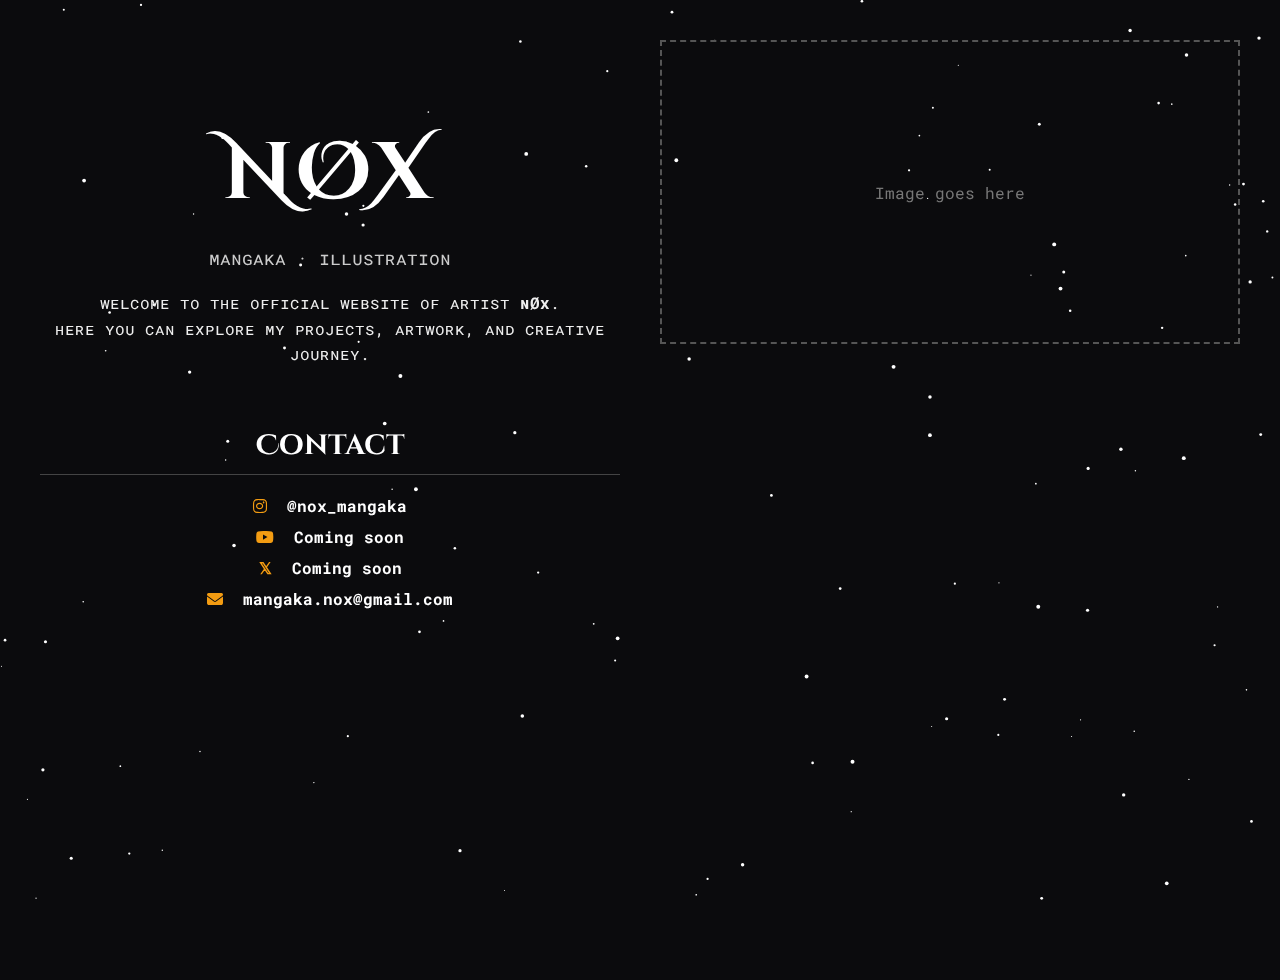
<file: index.html>
<!DOCTYPE html>
<html lang="en">
<head>
  <meta charset="UTF-8">
  <title>NØX</title>
  <meta name="viewport" content="width=device-width, initial-scale=1.0">

  <!-- Google Fonts -->
  <link href="https://fonts.googleapis.com/css2?family=Cinzel+Decorative:wght@700&family=Roboto+Mono:wght@400;700&display=swap" rel="stylesheet">

  <!-- Font Awesome for icons -->
  <link rel="stylesheet" href="https://cdnjs.cloudflare.com/ajax/libs/font-awesome/6.4.0/css/all.min.css">

  <!-- CSS -->
  <link rel="stylesheet" href="style.css">
</head>
<body>
  <!-- Animated stars background -->
  <canvas id="stars"></canvas>

  <main class="container">

    <!-- Hero and contact section with right-side image placeholder -->
    <div class="main-content">
      <div class="left-side">

        <!-- Hero section -->
        <section class="hero">
          <h1 class="logo">NØX</h1>
          <p class="tagline">mangaka · illustration</p>
          <p class="intro">
            Welcome to the official website of artist <strong>NØX</strong>.<br>
            Here you can explore my projects, artwork, and creative journey.
          </p>
        </section>

        <!-- Contact section -->
        <section class="contact">
          <h2>Contact</h2>
          <p><i class="fab fa-instagram"></i> <a href="https://www.instagram.com/nox_mangaka?igsh=NmR6dnM3a3VxZzV1" target="_blank">@nox_mangaka</a></p>
          <p><i class="fab fa-youtube"></i> <a href="#" target="_blank">Coming soon</a></p>
          <p><i class="fas">𝕏</i> <a href="#" target="_blank">Coming soon</a></p>
          <p><i class="fas fa-envelope"></i> <a href="mailto:mangaka.nox@gmail.com">mangaka.nox@gmail.com</a></p>
        </section>

      </div>

      <!-- Right-side placeholder for image -->
      <div class="right-side">
        <!-- Sem později vložíš svůj obrázek -->
        <div class="image-placeholder">
          <p>Image goes here</p>
        </div>
      </div>
    </div>

  </main>

  <!-- Stars animation script -->
  <script>
    const canvas = document.getElementById('stars');
    const ctx = canvas.getContext('2d');
    let stars = [];
    const starCount = 120;

    function resizeCanvas() {
      canvas.width = window.innerWidth;
      canvas.height = window.innerHeight;
    }

    window.addEventListener('resize', resizeCanvas);
    resizeCanvas();

    function createStars() {
      stars = [];
      for(let i=0;i<starCount;i++){
        stars.push({
          x: Math.random()*canvas.width,
          y: Math.random()*canvas.height,
          radius: Math.random()*1.5+0.5,
          speed: Math.random()*0.5+0.2
        });
      }
    }

    function drawStars() {
      ctx.clearRect(0,0,canvas.width,canvas.height);
      ctx.fillStyle = 'white';
      stars.forEach(star=>{
        ctx.beginPath();
        ctx.arc(star.x, star.y, star.radius, 0, Math.PI*2);
        ctx.fill();
        star.x += star.speed;
        if(star.x>canvas.width) star.x = 0;
      });
      requestAnimationFrame(drawStars);
    }

    createStars();
    drawStars();
  </script>
</body>
</html>
</file>
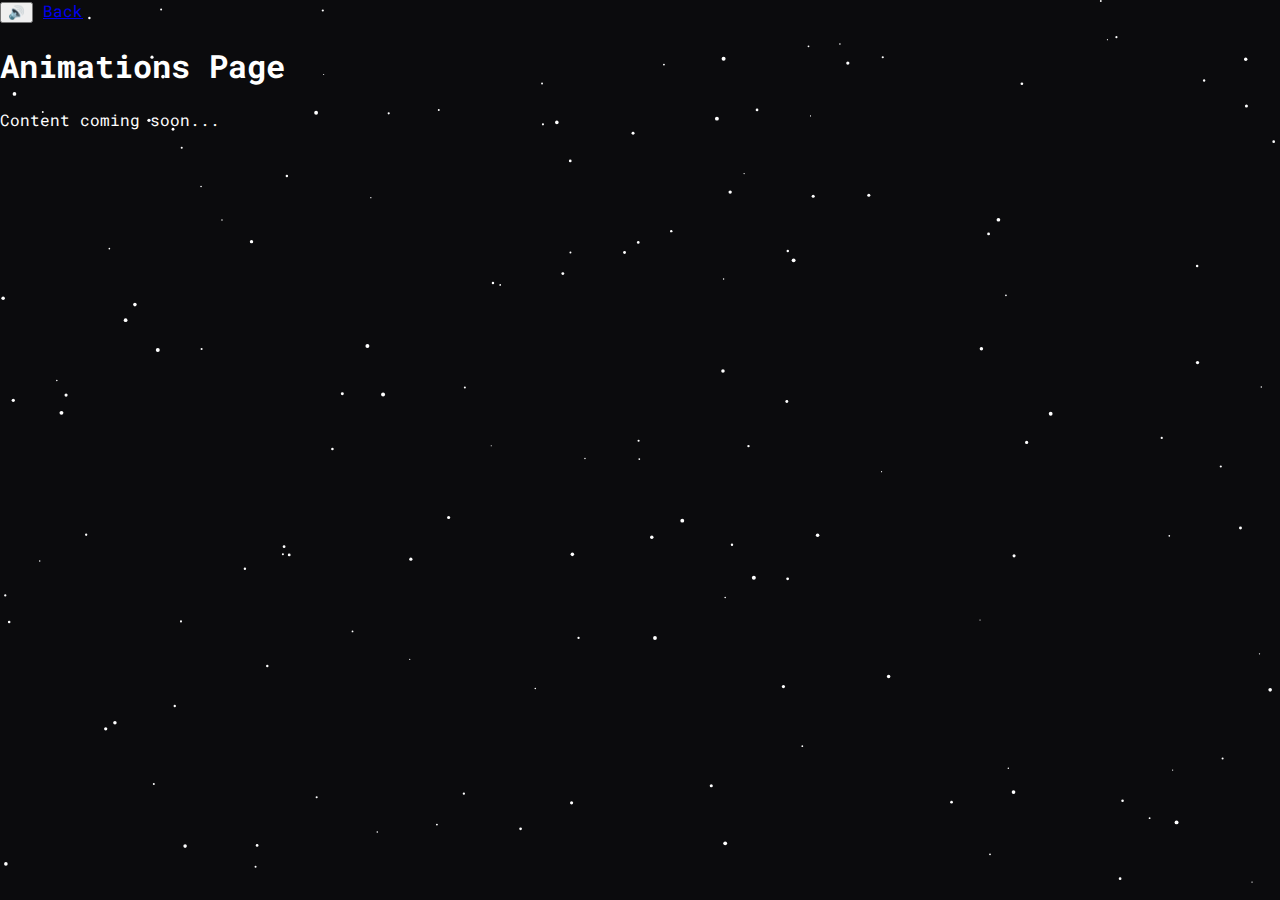
<file: animation.html>
<!DOCTYPE html>
<html lang="en">
<head>
  <meta charset="UTF-8">
  <title>Animations - NØX</title>
  <meta name="viewport" content="width=device-width, initial-scale=1.0">
  <link href="https://fonts.googleapis.com/css2?family=Cinzel+Decorative:wght@700&family=Roboto+Mono:wght@400;700&display=swap" rel="stylesheet">
  <link rel="stylesheet" href="style.css">
</head>
<body>

  <!-- Hudba -->
  <audio id="bg-music" src="desifreemusic-copyright-free-background-music-no-copyright-music-406802.mp3" loop autoplay></audio>
  <button id="toggle-music">🔊</button>

  <!-- Back button -->
  <a href="gallery.html" class="back-button">Back</a>

  <!-- Hvězdné pozadí -->
  <canvas id="stars"></canvas>

  <main class="gallery-container">
    <div class="centered-text">
      <h1>Animations Page</h1>
      <p>Content coming soon...</p>
    </div>
  </main>

  <script>
    // hvězdné pozadí
    const canvas = document.getElementById('stars');
    const ctx = canvas.getContext('2d');
    let stars=[]; const starCount=150;
    function resizeCanvas(){canvas.width=window.innerWidth; canvas.height=window.innerHeight;}
    window.addEventListener('resize', resizeCanvas); resizeCanvas();
    function createStars(){stars=[];for(let i=0;i<starCount;i++){stars.push({x:Math.random()*canvas.width,y:Math.random()*canvas.height,r:Math.random()*1.5+0.5,s:Math.random()*0.4+0.2});}}
    function drawStars(){ctx.clearRect(0,0,canvas.width,canvas.height); ctx.fillStyle='#fff'; stars.forEach(star=>{ctx.beginPath();ctx.arc(star.x,star.y,star.r,0,Math.PI*2);ctx.fill();star.x+=star.s;if(star.x>canvas.width)star.x=0;});requestAnimationFrame(drawStars);}
    createStars(); drawStars();

    // hudba toggle
    const music = document.getElementById('bg-music');
    const toggle = document.getElementById('toggle-music');
    toggle.addEventListener('click', ()=>{if(music.paused){music.play();toggle.textContent='🔊';}else{music.pause();toggle.textContent='🔇';}});
  </script>

</body>
</html>
</file>
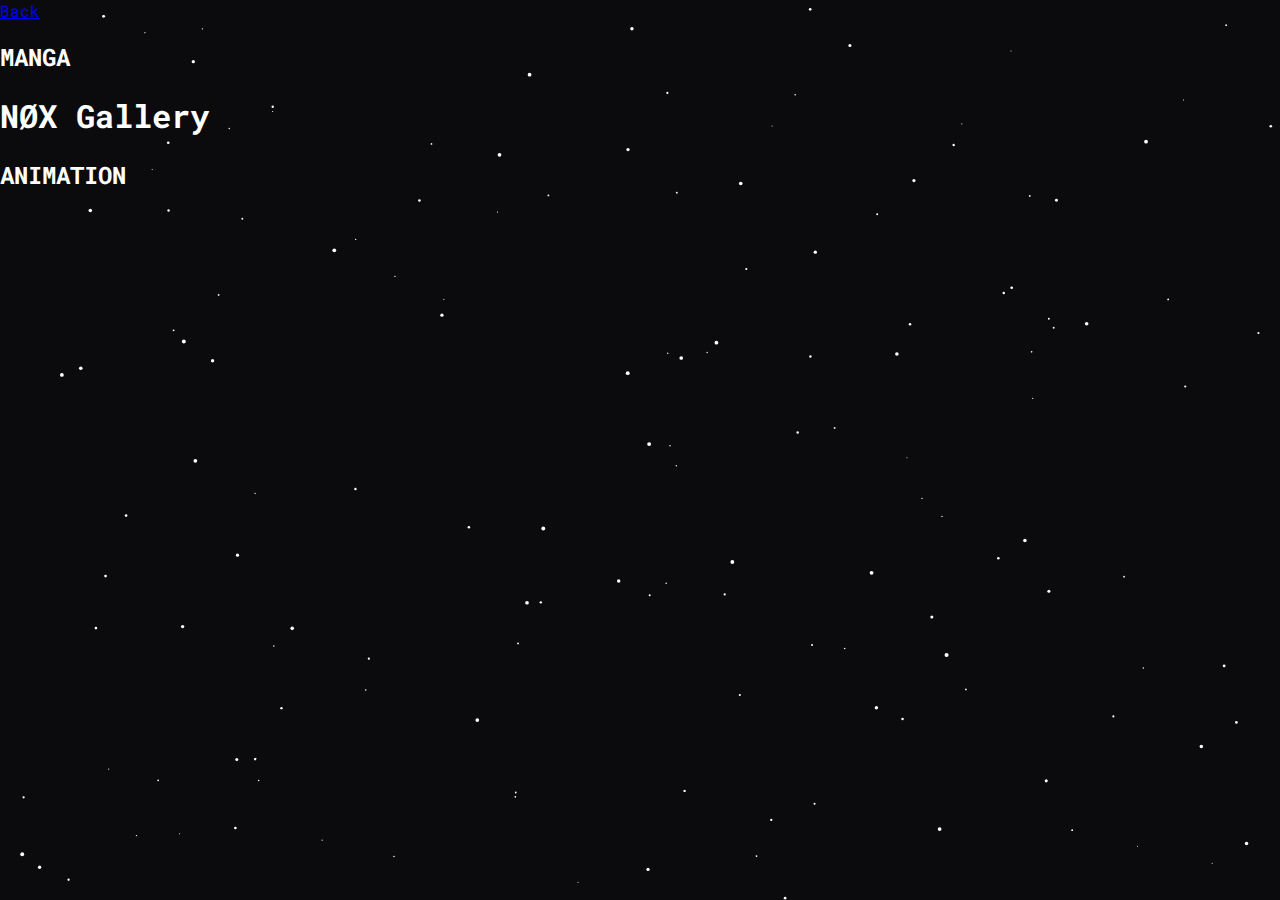
<file: gallery.html>
<!DOCTYPE html>
<html lang="en">
<head>
  <meta charset="UTF-8">
  <title>NØX Gallery</title>
  <meta name="viewport" content="width=device-width, initial-scale=1.0">

  <!-- Google Fonts -->
  <link href="https://fonts.googleapis.com/css2?family=Cinzel+Decorative:wght@700&family=Roboto+Mono:wght@400;700&display=swap" rel="stylesheet">

  <!-- CSS -->
  <link rel="stylesheet" href="style.css">
</head>
<body>

  <canvas id="stars"></canvas>

  <a href="index.html" class="back-button">Back</a>

  <main class="gallery-container">
    <div class="gallery-header">
      <div class="gallery-left">
        <h2 onclick="location.href='manga.html'">MANGA</h2>
      </div>

      <div class="gallery-center">
        <h1 onclick="location.href='nox-gallery.html'" style="cursor:pointer;">NØX Gallery</h1>
      </div>

      <div class="gallery-right">
        <h2 onclick="location.href='animation.html'">ANIMATION</h2>
      </div>
    </div>
  </main>

  <script>
    const canvas = document.getElementById('stars');
    const ctx = canvas.getContext('2d');
    let stars = [];
    const starCount = 150;

    function resizeCanvas() {
      canvas.width = window.innerWidth;
      canvas.height = window.innerHeight;
    }

    window.addEventListener('resize', resizeCanvas);
    resizeCanvas();

    function createStars() {
      stars = [];
      for (let i = 0; i < starCount; i++) {
        stars.push({
          x: Math.random() * canvas.width,
          y: Math.random() * canvas.height,
          r: Math.random() * 1.5 + 0.5,
          s: Math.random() * 0.4 + 0.2
        });
      }
    }

    function drawStars() {
      ctx.clearRect(0, 0, canvas.width, canvas.height);
      ctx.fillStyle = '#fff';
      stars.forEach(star => {
        ctx.beginPath();
        ctx.arc(star.x, star.y, star.r, 0, Math.PI * 2);
        ctx.fill();
        star.x += star.s;
        if (star.x > canvas.width) star.x = 0;
      });
      requestAnimationFrame(drawStars);
    }

    createStars();
    drawStars();
  </script>

</body>
</html>
</file>
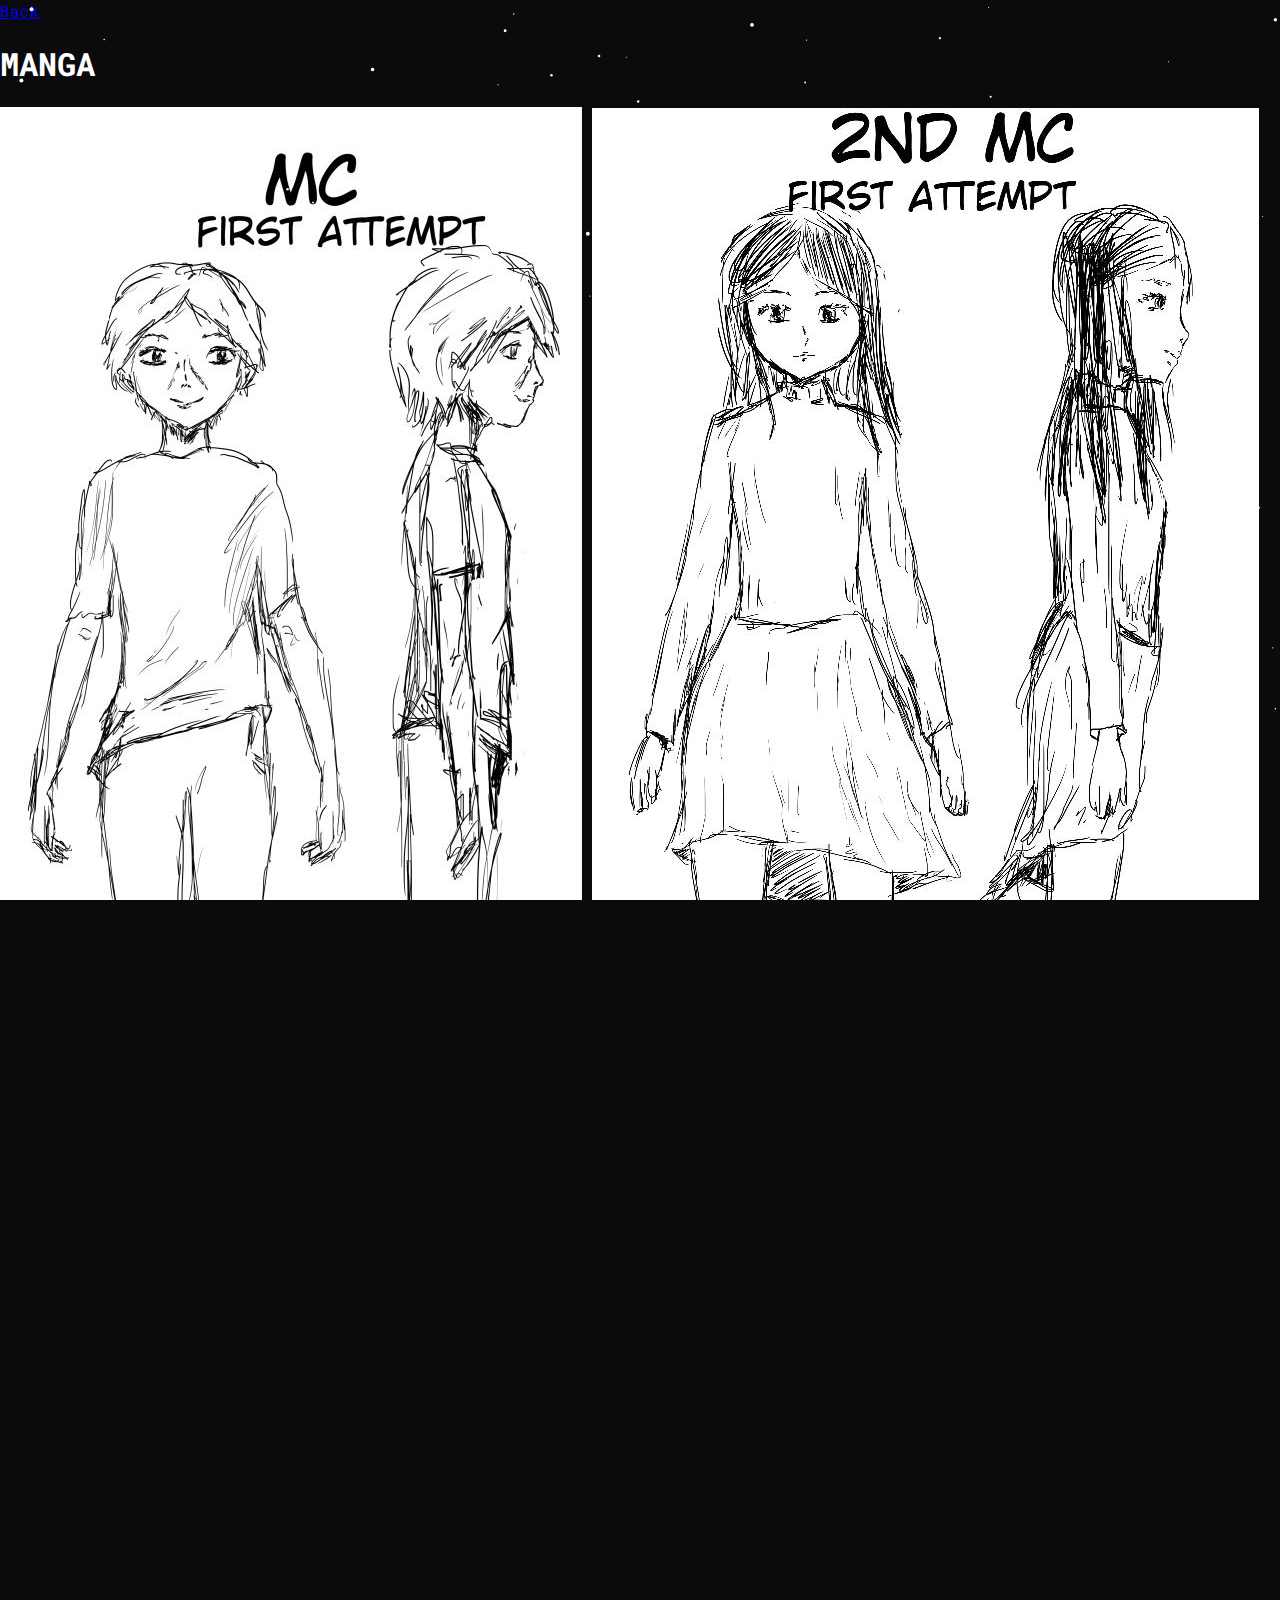
<file: manga.html>
<!DOCTYPE html>
<html lang="en">
<head>
  <meta charset="UTF-8">
  <title>MANGA</title>
  <meta name="viewport" content="width=device-width, initial-scale=1.0">

  <link href="https://fonts.googleapis.com/css2?family=Cinzel+Decorative:wght@700&family=Roboto+Mono:wght@400;700&display=swap" rel="stylesheet">
  <link rel="stylesheet" href="style.css">
</head>
<body>

  <canvas id="stars"></canvas>

  <a href="gallery.html" class="back-button">Back</a>

  <main class="gallery-container">
    <h1 class="center-title">MANGA</h1>
    <img src="mccv.jpg" alt="Manga image" class="manga-image">
    <img src="2mc.jpg" alt="Manga image" class="manga-image">
    <img src="3mc.jpg" alt="Manga image" class="manga-image">
    <img src="sc1.jpg" alt="Manga image" class="manga-image">
    <img src="nek.jpg" alt="Manga image" class="manga-image">
    <img src="mefi.jpg" alt="Manga image" class="manga-image">
    <img src="momy.jpg" alt="Manga image" class="manga-image">
    <img src="sc.8.jpg" alt="Manga image" class="manga-image">
    
  </main>

  <script>
    const canvas = document.getElementById('stars');
    const ctx = canvas.getContext('2d');
    let stars = [];
    const starCount = 150;

    function resizeCanvas() {
      canvas.width = window.innerWidth;
      canvas.height = window.innerHeight;
    }

    window.addEventListener('resize', resizeCanvas);
    resizeCanvas();

    function createStars() {
      stars = [];
      for (let i = 0; i < starCount; i++) {
        stars.push({
          x: Math.random() * canvas.width,
          y: Math.random() * canvas.height,
          r: Math.random() * 1.5 + 0.5,
          s: Math.random() * 0.2 + 0.1
        });
      }
    }

    function drawStars() {
      ctx.clearRect(0, 0, canvas.width, canvas.height);
      ctx.fillStyle = '#fff';
      stars.forEach(star => {
        ctx.beginPath();
        ctx.arc(star.x, star.y, star.r, 0, Math.PI * 2);
        ctx.fill();
        star.x += star.s;
        if (star.x > canvas.width) star.x = 0;
      });
      requestAnimationFrame(drawStars);
    }

    createStars();
    drawStars();
  </script>

</body>
</html>
</file>
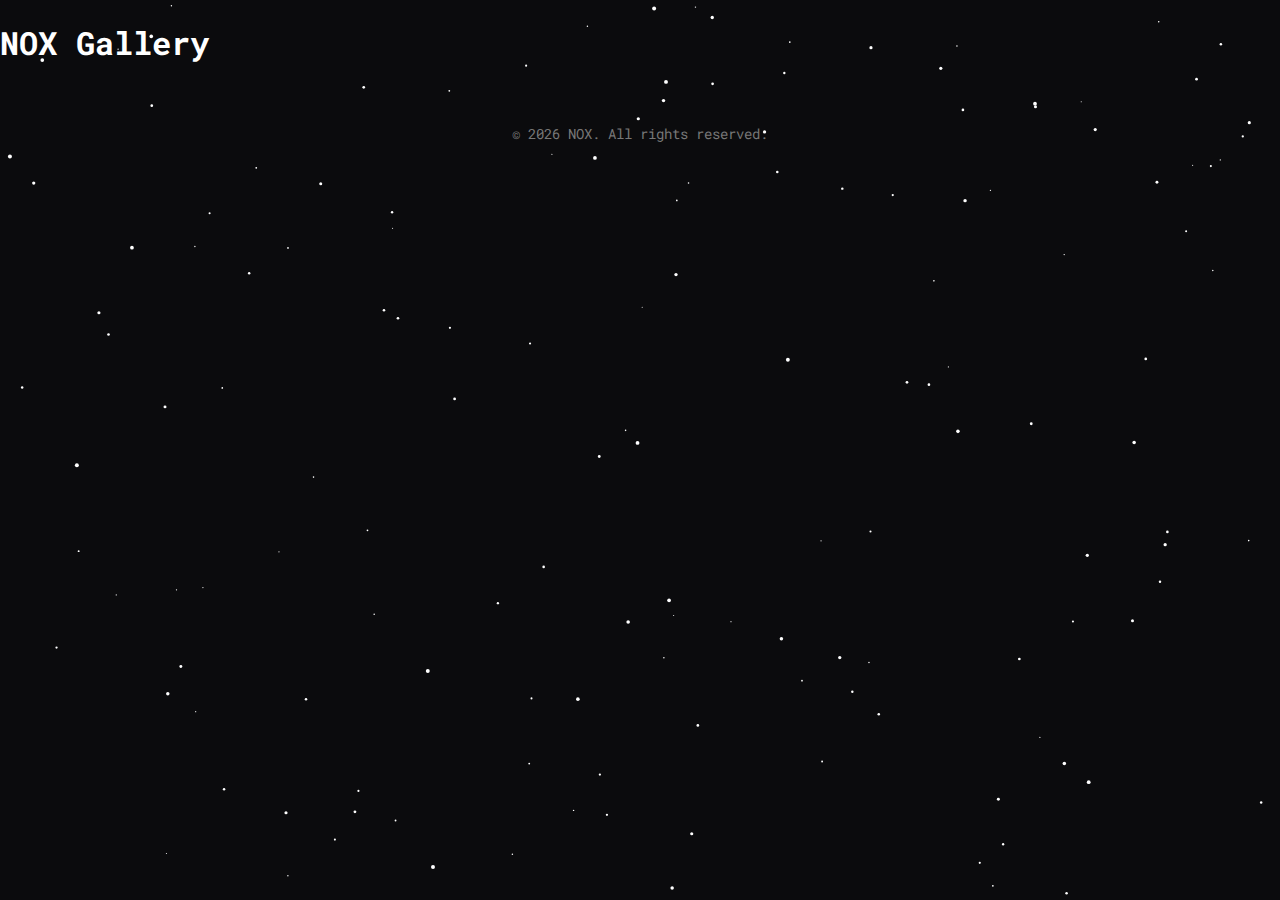
<file: nox-gallery.html>
<!DOCTYPE html>
<html lang="en">
<head>
  <meta charset="UTF-8">
  <title>NOX Gallery Page</title>
  <meta name="viewport" content="width=device-width, initial-scale=1.0">
  <link href="https://fonts.googleapis.com/css2?family=Cinzel+Decorative:wght@700&family=Roboto+Mono:wght@400;700&display=swap" rel="stylesheet">
  <link rel="stylesheet" href="style.css">
</head>
<body>

<canvas id="stars"></canvas>

<main class="gallery-container">
  <h1 class="gallery-title">NOX Gallery</h1>
  <footer>
    <p>&copy; 2026 NOX. All rights reserved.</p>
  </footer>
</main>

<script>
const canvas=document.getElementById('stars');const ctx=canvas.getContext('2d');let stars=[];const starCount=150;
function resizeCanvas(){canvas.width=window.innerWidth;canvas.height=window.innerHeight;}
window.addEventListener('resize',resizeCanvas);resizeCanvas();
for(let i=0;i<starCount;i++){stars.push({x:Math.random()*canvas.width,y:Math.random()*canvas.height,r:Math.random()*1.5+0.5,s:Math.random()*0.3+0.2});}
function drawStars(){ctx.clearRect(0,0,canvas.width,canvas.height);ctx.fillStyle="#fff";stars.forEach(star=>{ctx.beginPath();ctx.arc(star.x,star.y,star.r,0,Math.PI*2);ctx.fill();star.x+=star.s;if(star.x>canvas.width)star.x=0;});requestAnimationFrame(drawStars);}
drawStars();
</script>

</body>
</html>
</file>
<file: style.css>
/* Reset a základní nastavení */
body, html {
  margin: 0;
  padding: 0;
  font-family: 'Roboto Mono', monospace;
  color: #fff;
  height: 100%;
  overflow-x: hidden;
  background: #0b0b0d;
  position: relative;
}

canvas#stars {
  position: fixed;
  top:0;
  left:0;
  z-index: 0;
}

/* Flex layout pro levou a pravou část */
.main-content {
  display: flex;
  flex-wrap: wrap;
  justify-content: space-between;
  align-items: flex-start;
  width: 100%;
}

.left-side {
  flex: 1 1 400px;
  padding-right: 20px;
}

.right-side {
  flex: 1 1 400px;
  display: flex;
  justify-content: center;
  align-items: flex-start;
  padding-left: 20px;
}

.image-placeholder {
  width: 100%;
  height: 300px;
  border: 2px dashed #555;
  display: flex;
  justify-content: center;
  align-items: center;
  color: #777;
  font-family: 'Roboto Mono', monospace;
}

/* Container pro vertikální zarovnání */
.container {
  position: relative;
  z-index: 1;
  max-width: 1200px;
  padding: 40px;
  min-height: 100vh;
}

/* Hero */
.hero {
  margin-top: 80px;
  margin-bottom: 60px;
  text-align: center;
}

.hero .logo {
  font-family: 'Cinzel Decorative', serif;
  font-variant: small-caps;
  font-size: 80px;
  letter-spacing: 6px;
  margin-bottom: 10px;
}

.hero .tagline {
  font-family: 'Roboto Mono', monospace;
  font-variant: small-caps;
  font-size: 18px;
  color: #ccc;
  margin-bottom: 20px;
}

.hero .intro {
  font-family: 'Roboto Mono', monospace;
  font-variant: small-caps;
  font-size: 16px;
  line-height: 1.6;
  max-width: 600px;
  color: #eee;
  margin: 0 auto;
}

/* Kontakt */
.contact {
  text-align: center;
  margin-top: 40px;
}

.contact h2 {
  font-family: 'Cinzel Decorative', serif;
  font-size: 28px;
  border-bottom: 1px solid #444;
  padding-bottom: 10px;
  margin-bottom: 20px;
}

.contact p {
  font-size: 16px;
  margin: 10px 0;
}

.contact a {
  color: #fff;
  text-decoration: none;
  font-weight: bold;
}

.contact a:hover {
  color: #f39c12;
}

.contact i {
  margin-right: 10px;
  color: #f39c12;
}

/* Footer */
footer {
  text-align: center;
  margin-top: 60px;
  color: #777;
  font-size: 14px;
}

/* Responsive */
@media (max-width: 900px) {
  .main-content {
    flex-direction: column;
  }
  .left-side, .right-side {
    padding: 0;
  }
  .image-placeholder {
    margin-top: 40px;
  }
}

@media (max-width: 600px) {
  .hero .logo {
    font-size: 50px;
  }
  .hero .tagline {
    font-size: 14px;
  }
}
</file>
